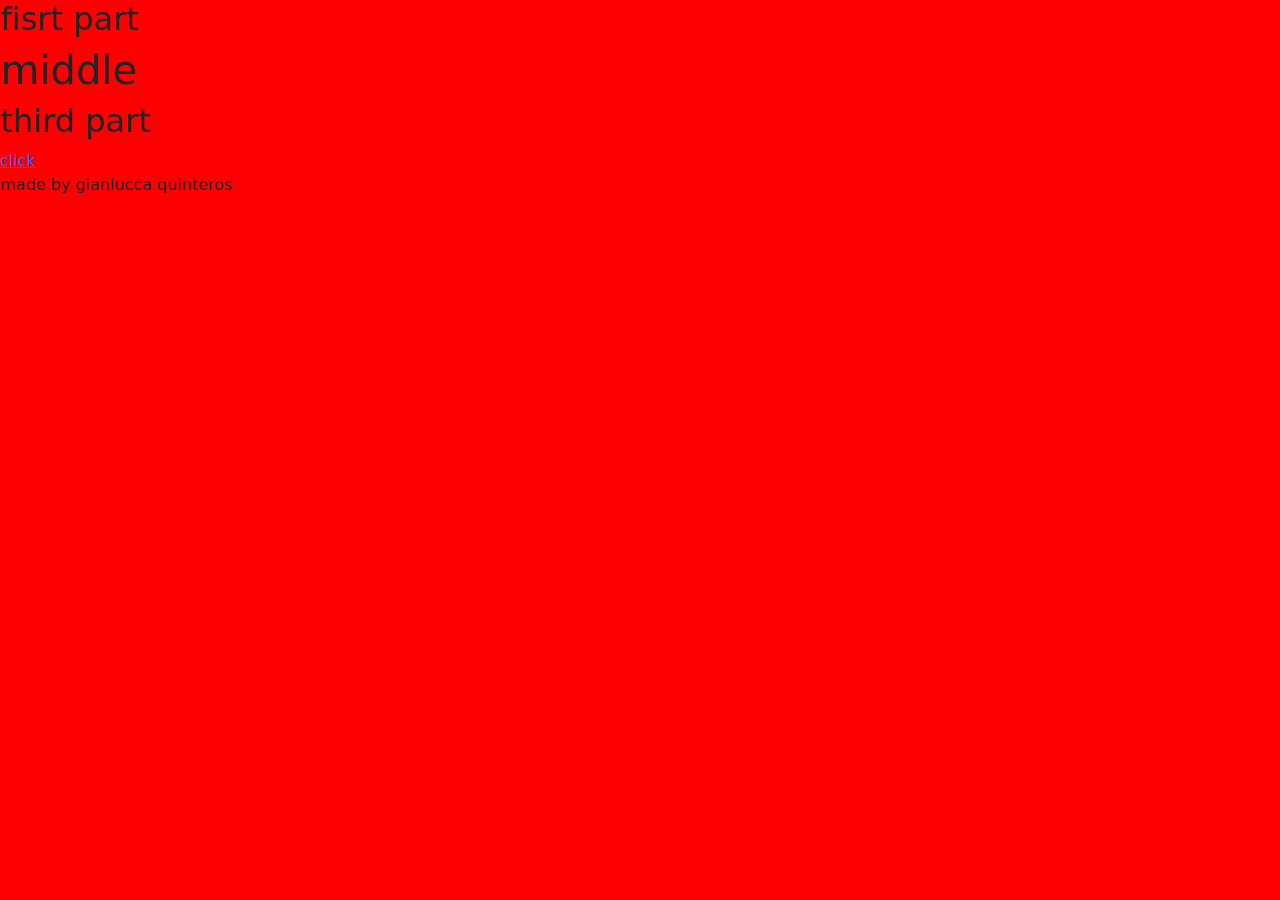
<file: index.html>
<!DOCTYPE html>
<html lang="es">
<head>
    <meta charset="UTF-8">
    <meta http-equiv="X-UA-Compatible" content="IE=edge">
    <meta name="viewport" content="width=device-width, initial-scale=1.0">

    <link rel="stylesheet" href="./css/bootstrap.css">
    <link rel="stylesheet" href="./style.css">
    
    <title>title</title>
</head>
<body class="body-main">
    <div class="cont-principal">
        <section>
            <div class="main-cont-title">
                <h2>fisrt part</h2>
                <h1>middle</h1>
                <h2>third part</h2>
            </div>
            <div class="main-cont-buttons">
                <a href="./pages/page-one.html">click</a>
            </div>
        </section>
        <footer>
            <p>made by gianlucca quinteros</p>
        </footer>
    </div>
    <script src="./script.js"></script>
</body>
</html>
</file>
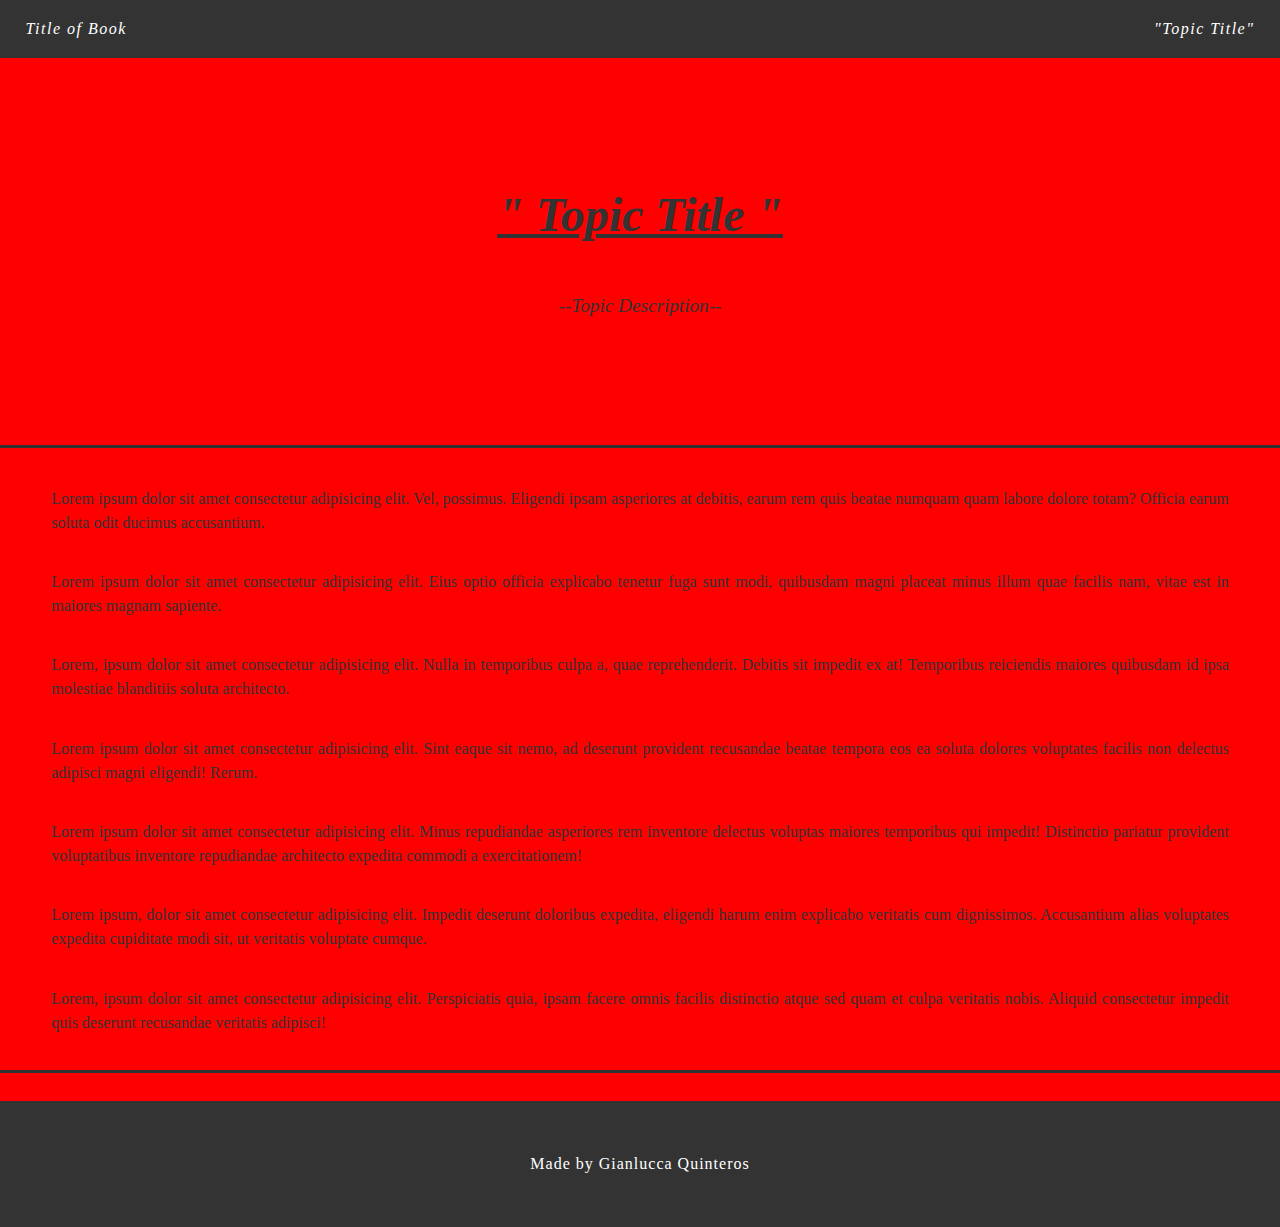
<file: pages/page-one.html>
<!DOCTYPE html>
<html lang="es">
<head>
    <meta charset="UTF-8">
    <meta http-equiv="X-UA-Compatible" content="IE=edge">
    <meta name="viewport" content="width=device-width, initial-scale=1.0">

    <link rel="stylesheet" href="../css/bootstrap.css">
    <link rel="stylesheet" href="./pages-style.css">
    
    <title>Title of Book</title>
</head>
<!-- ------------------------------------------------- -->
<body class="body-page">
    <div class="cont-principal">
        <header>
            <h6>Title of Book</h6>
            <h6>"Topic Title"</h6>
        </header>
        <!-- ------------------------------------------------- -->
        <!-- ------------------------------------------------- -->
        <!-- ------------------------------------------------- -->
        <section>
            <div class="cont-topic">
                <div class="cont-topic-title">
                    <h1 class="topic-title">" Topic Title "</h1>
                </div>
                <div class="cont-topic-desc">
                    <h6 class="topic-desc">--Topic Description--</h6>
                </div>
            </div>
            <!-- ------------------------------------------------- -->
            <div class="cont-text">
                <p>
                    Lorem ipsum dolor sit amet consectetur adipisicing elit. Vel, possimus. Eligendi ipsam asperiores at debitis, earum rem quis beatae numquam quam labore dolore totam? Officia earum soluta odit ducimus accusantium.
                </p>
                <p>
                    Lorem ipsum dolor sit amet consectetur adipisicing elit. Eius optio officia explicabo tenetur fuga sunt modi, quibusdam magni placeat minus illum quae facilis nam, vitae est in maiores magnam sapiente.
                </p>
                <p>
                    Lorem, ipsum dolor sit amet consectetur adipisicing elit. Nulla in temporibus culpa a, quae reprehenderit. Debitis sit impedit ex at! Temporibus reiciendis maiores quibusdam id ipsa molestiae blanditiis soluta architecto.
                </p>
                <p>
                    Lorem ipsum dolor sit amet consectetur adipisicing elit. Sint eaque sit nemo, ad deserunt provident recusandae beatae tempora eos ea soluta dolores voluptates facilis non delectus adipisci magni eligendi! Rerum.
                </p>
                <p>
                    Lorem ipsum dolor sit amet consectetur adipisicing elit. Minus repudiandae asperiores rem inventore delectus voluptas maiores temporibus qui impedit! Distinctio pariatur provident voluptatibus inventore repudiandae architecto expedita commodi a exercitationem!
                </p>
                <p>
                    Lorem ipsum, dolor sit amet consectetur adipisicing elit. Impedit deserunt doloribus expedita, eligendi harum enim explicabo veritatis cum dignissimos. Accusantium alias voluptates expedita cupiditate modi sit, ut veritatis voluptate cumque.
                </p>
                <p>
                    Lorem, ipsum dolor sit amet consectetur adipisicing elit. Perspiciatis quia, ipsam facere omnis facilis distinctio atque sed quam et culpa veritatis nobis. Aliquid consectetur impedit quis deserunt recusandae veritatis adipisci!
                </p>
            </div>
            <!-- ------------------------------------------------- -->
            <div class="cont-buttons">
                <a href="#" class="button-a"><h6 class="button-prev"><-- Previous Topic</h6></a>
                <a href="#" class="button-a"><h6 class="button-next">Next Topic --></h6></a>
                </div>
        </section>
        <!-- ------------------------------------------------- -->
        <!-- ------------------------------------------------- -->
        <!-- ------------------------------------------------- -->
        <footer>
            <p>Made by Gianlucca Quinteros</p>
        </footer>
    </div>
    <script src="../script.js"></script>
</body>
</html>
</file>
<file: style.css>
:root {
    --principal-color: #c94c88;
    --lines-color: #333333;
    --background-color: #f5f5dc;
    --text-color: #000000;
    --text-caps: uppercase;
    --font-family: ArltTituloW01-Hueca;
}

.body-main {
    width: 100%;
    height: 100%;
}

.cont-principal {

}

.section {
    
}



@media (min-width: 401px) {
    body {
        background-color: red;
    }
}
</file>
<file: pages/pages-style.css>
@import url('https://fonts.cdnfonts.com/css/aventena');
@import url('https://fonts.cdnfonts.com/css/silvera-peach');
@import url('https://fonts.cdnfonts.com/css/memogram');
@import url('https://fonts.cdnfonts.com/css/stangith');
:root {
    --principal-color: #c94c88;
    --secondary-color: #333333;
    --inverted-color: #ffffff;
    --background-color: #eed9b9;
    --font-family-titles: stangith;
    --font-weight-titles: 600;
    --font-family-text: AVENTENA;
    --font-weight-text: 500;
}
::selection {
    color: var(--background-color);
    background: var(--secondary-color);
}
* {
    margin: 0;
    padding: 0;
    box-sizing: border-box;
}
/*----------------------------------------------------*/
.body-page {
    width: 100%;
    position: relative;
    padding-bottom: 58px;
    min-height: 100vh;

    color: var(--secondary-color);
    background-color: var(--background-color);
    font-family: var(--font-family-text);
    font-weight: var(--font-weight-text);
}
/*----------------------------------------------------*/
header {
    display: flex;
    flex-direction: row;
    justify-content: space-between;
    position: sticky;
    top: 0;
    
    margin: 0;
    padding: 1.5% 2%;
    background-color: var(--secondary-color);
}
header h6 {
    margin: 0;
    font-style: italic;
    color: var(--inverted-color);
    font-family: var(--font-family-titles);
    letter-spacing: 1.5px;
}
/*----------------------------------------------------*/
/*----------------------------------------------------*/
/*----------------------------------------------------*/
.cont-topic {
    margin: 10% 0;
}
.cont-topic-title {
    text-align: center;
    margin: 3% 0 4%;
}
.topic-title {
    margin: 0;
    text-decoration: underline;
    text-underline-offset: 7%;

    color: var(--secondary-color);
    font-family: var(--font-family-titles);
    font-weight: var(--font-weight-titles);
    font-style: italic;
    font-size: 3em;
}
.cont-topic-desc {
    text-align: center;
}
.topic-desc {
    color: var(--secondary-color);
    font-style: italic;
    font-size: 1.2em;
}
/*----------------------------------------------------*/
.cont-text {
    margin: 0;
    padding: 3% 4% 0;
    text-align: justify;
    border-style: 4px;
    border-style: solid none;
    border-color: var(--secondary-color);
}
.cont-text p {
    margin-bottom: 3%;
    color: var(--secondary-color);
}
/*----------------------------------------------------*/
.cont-buttons{
    margin: auto;
    display: flex;
    flex-direction: row;
    justify-content: space-between;

    margin: 3% 5%;
}
.button-a, .button-a:visited {
    text-decoration: none;
}
.button-prev {
    margin: 0;
    color: var(--secondary-color);
}
.button-next {
    margin: 0;
    color: var(--secondary-color);
}
/*----------------------------------------------------*/
/*----------------------------------------------------*/
/*----------------------------------------------------*/
footer {
    width: 100%;
    position: absolute;
    bottom: 0;
    padding: 4%;

    background-color: var(--secondary-color);
    text-align: center;
}
footer p {
    margin: auto;
    letter-spacing: 1px;
    color: var(--inverted-color);
    font-family: var(--font-family-titles);
}




@media (min-width: 401px) {
    .body-page {
        background-color: red;
    }
}
</file>
